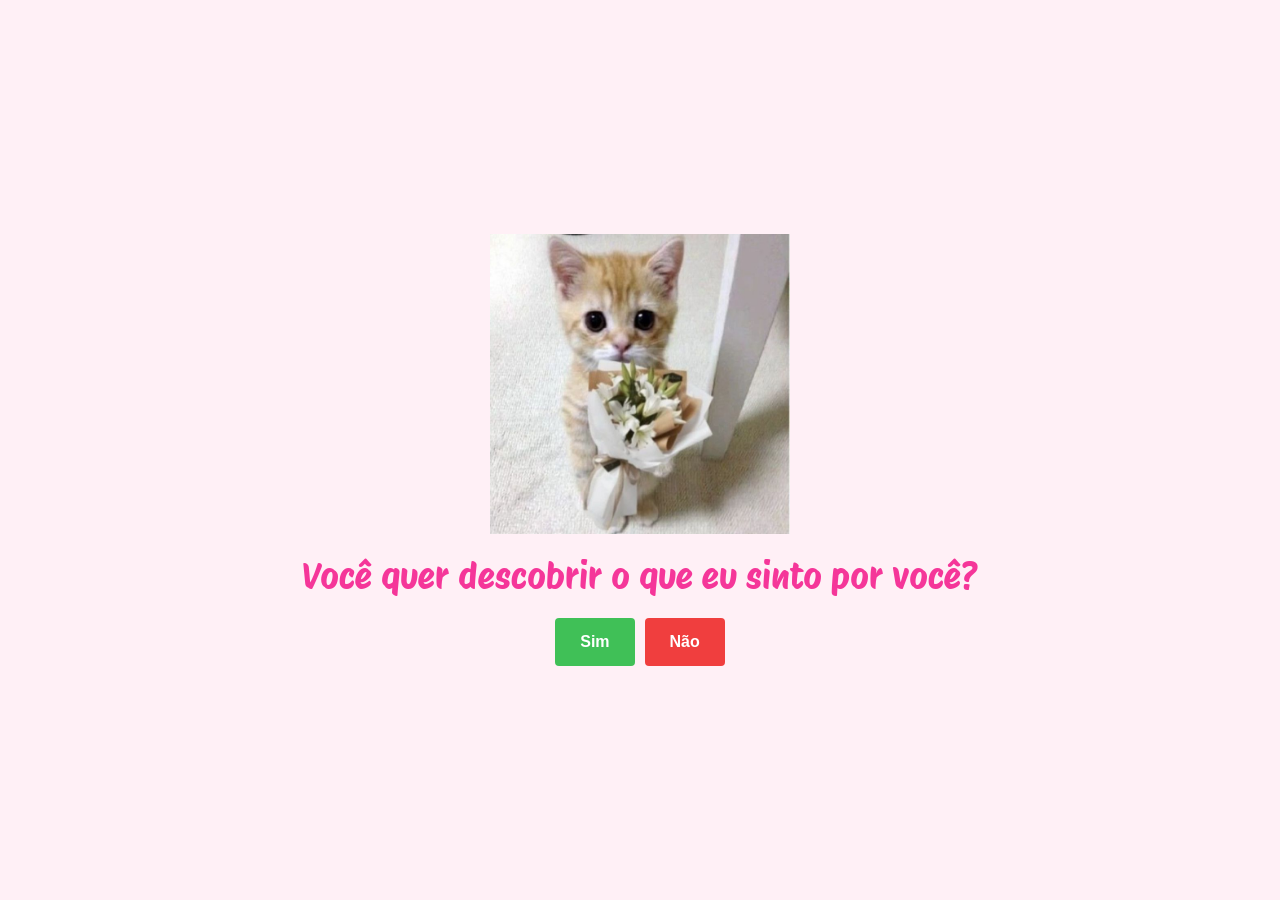
<file: index.html>
<!DOCTYPE html>
<html lang="en">
  <head>
    <meta charset="UTF-8" />
    <meta name="viewport" content="width=device-width, initial-scale=1.0" />
    <link rel="preconnect" href="https://fonts.googleapis.com" />
    <link rel="preconnect" href="https://fonts.gstatic.com" crossorigin />
    <link
      href="https://fonts.googleapis.com/css2?family=Protest+Riot&display=swap"
      rel="stylesheet"
    />
    <link rel="stylesheet" href="style.css" />
    <title>FELIZ ANIVERSÁRIO CAMI</title>
  </head>
  <body>
    <main class="container">
      <img class="cat-img" src="img/cat-0.jpg" alt="Picture of a cat" />
      <p class="title">Você quer descobrir o que eu sinto por você?</p>
      <div class="buttons">
        <button type="button" class="btn btn--yes">Sim</button>
        <button type="button" class="btn btn--no">Não</button>
      </div>
    </main>

    <script type="module" src="script.js"></script>
  </body>
</html>
</file>
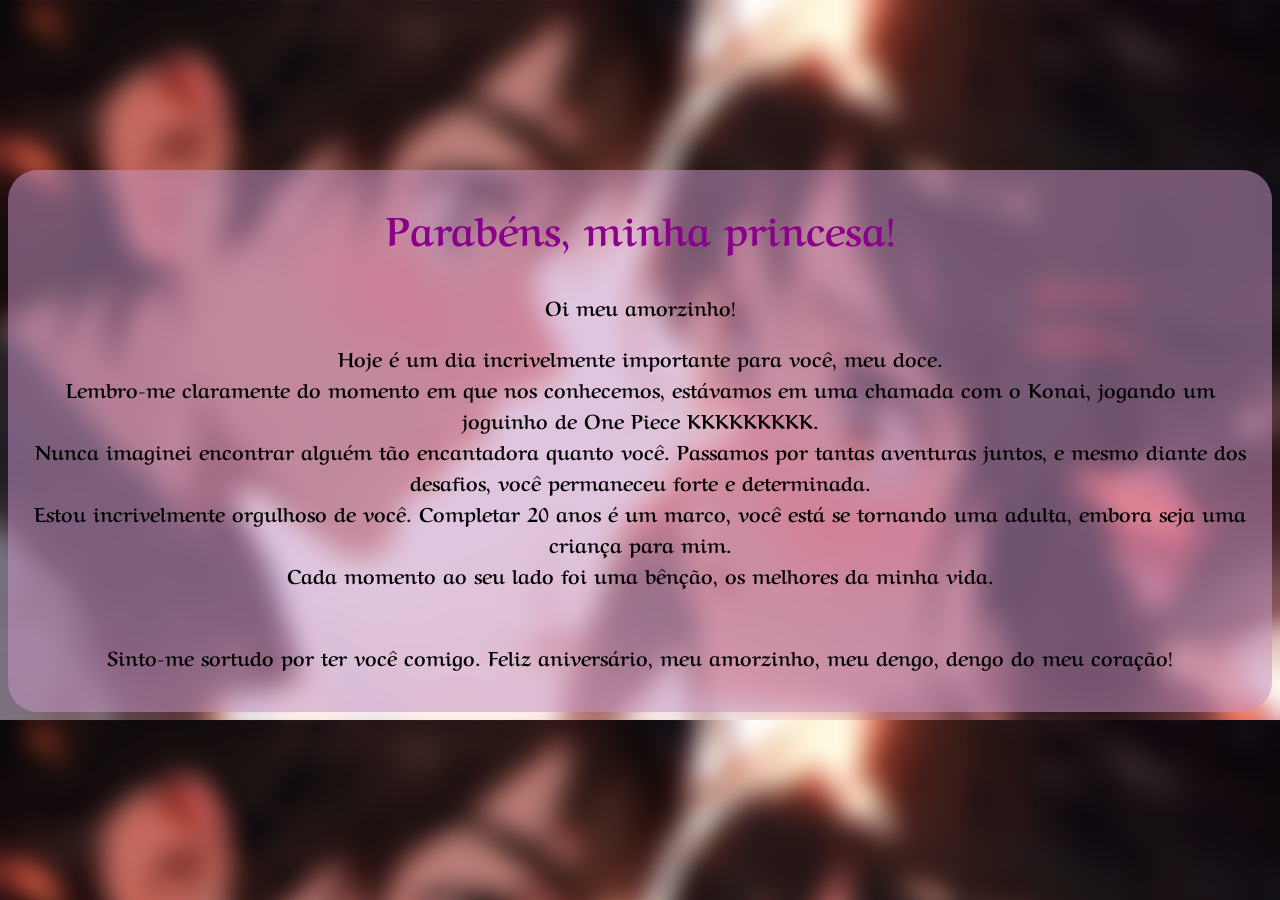
<file: index2/ind.html>
<!DOCTYPE html>
<html lang="pt-br">
<head>
<meta charset="UTF-8">
<meta name="viewport" content="width=device-width, initial-scale=1.0">
<title>Parabéns, Monalisa!</title>
<link rel="stylesheet" href="styles.css">
<link rel="preconnect" href="https://fonts.googleapis.com">
<link rel="preconnect" href="https://fonts.gstatic.com" crossorigin>
<link href="https://fonts.googleapis.com/css2?family=Aref+Ruqaa+Ink:wght@400;700&display=swap" rel="stylesheet">
</head>
<body>

<main>
    <section id="mensagem">
        <h1>Parabéns, minha princesa!</h1>
        <p>Oi meu amorzinho!</p>
        <p>Hoje é um dia incrivelmente importante para você, meu doce.
        <br>Lembro-me claramente do momento em que nos conhecemos, estávamos em uma chamada com o Konai, jogando um joguinho de One Piece KKKKKKKKK.
        <br>Nunca imaginei encontrar alguém tão encantadora quanto você. Passamos por tantas aventuras juntos, e mesmo diante dos desafios, você permaneceu forte e determinada.
        <br>Estou incrivelmente orgulhoso de você. Completar 20 anos é um marco, você está se tornando uma adulta, embora seja uma criança para mim.
        <br>Cada momento ao seu lado foi uma bênção, os melhores da minha vida.
        <br><br>
        <p>Sinto-me sortudo por ter você comigo. Feliz aniversário, meu amorzinho, meu dengo, dengo do meu coração!</p>
        </p>
    </section>
</main>
</body>
</html>
</file>
<file: style.css>
* {
  margin: 0;
  padding: 0;
  box-sizing: border-box;
}

html {
  font-size: 62.5%;
}

body {
  background-color: #fff0f6;
  font-family: "Protest Riot", sans-serif;
}

.container {
  height: 100vh;
  margin: 0 auto;

  display: flex;
  flex-direction: column;
  align-items: center;
  justify-content: center;
}

.cat-img {
  width: 30rem;
  height: 30rem;
  margin-bottom: 2rem;
}

.title {
  font-size: 3.6rem;
  color: #f53699;
  text-align: center;
  margin-bottom: 2rem;
}

.buttons {
  display: flex;
  flex-wrap: wrap;
  align-items: center;
  justify-content: center;

  gap: 1rem;
}

.btn {
  padding: 1.5rem 2.5rem;
  border: none;
  border-radius: 4px;

  color: white;
  font-size: 1.6rem;
  font-weight: 600;
  cursor: pointer;
  display: inline-block;
}

.btn--yes {
  background-color: #40c057;
}

.btn--no {
  background-color: #f03e3e;
}

.hidden {
  display: none;
}
</file>
<file: index2/styles.css>
style
body {
    margin: 0;
    padding: 0;
    font-family: "Aref Ruqaa Ink", serif;
}

.aref-ruqaa ink-regular {
    font-family: "Aref Ruqaa Ink", serif;
    font-weight: 400;
    font-style: normal;
  }
  

:root {
    --background-url: url(./img/bg.png);
}

body {
    font-family: "Aref Ruqaa Ink", serif;
    font-weight: 600;
    font-style: normal;
    background: var(--background-url) repeat;
    background-size: 100%;
}

h1 {
    font-family: "Aref Ruqaa Ink", serif;
    font-weight: 700;
    font-size: 40px;
    text-align: center;
    margin-top: 5px;
    color: #8B008B; /* Cor roxa */
}

section {
    text-align: center;
    font-size: 20px
}

main {
    justify-content: center;
    background-color: #c594c588;
    border-radius: 30px;
    padding: 20px;
    margin-top: 170px;
}
</file>
